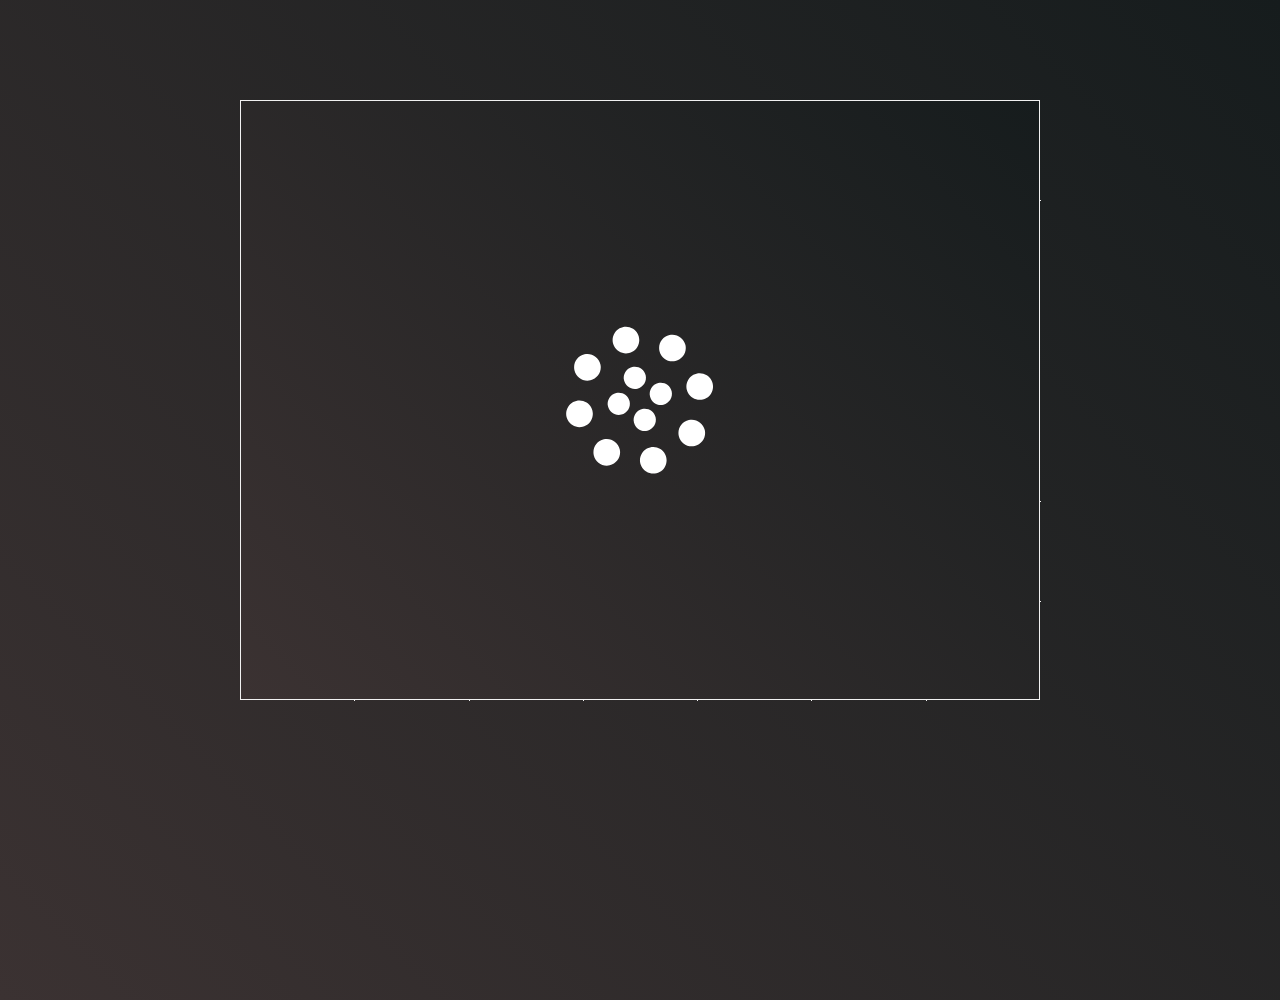
<file: 2. AppMétéo/index.html>
<!DOCTYPE html>
<html lang="fr">
<head>
    <meta charset="UTF-8">
    <meta name="viewport" content="width=device-width, initial-scale=1.0">
    <title>AppMétéo</title>
    <link rel="stylesheet" href="style.css">
</head>
<body>
    <div class="container">
        <div class="overlay-icone-chargement">
            <img src="ressources/chargement/circles.svg" alt="logo chargement">
        </div>
        <h1>Application Météo</h1>
        <div class="bloc-logo-info">
            <div class="bloc-logo">
                <img src="ressources/jour/01d.svg"  alt="logo du temps actuel" class="logo-meteo">
            </div>
            <div class="bloc-info">
                <p class="temps"></p>
                <p class="temperature"></p>
                <p class="localisation"></p>
            </div>            
        </div>
    
        <div class="heure-prevision-bloc">
            <div class="bloc-h">
                <p class="heure-prevision-nom"></p>
                <p class="heure-prevision-valeur"></p>
            </div>
            <div class="bloc-h">
                <p class="heure-prevision-nom"></p>
                <p class="heure-prevision-valeur"></p>
            </div>
            <div class="bloc-h">
                <p class="heure-prevision-nom"></p>
                <p class="heure-prevision-valeur"></p>
            </div>
            <div class="bloc-h">
                <p class="heure-prevision-nom"></p>
                <p class="heure-prevision-valeur"></p>
            </div>
            <div class="bloc-h">
                <p class="heure-prevision-nom"></p>
                <p class="heure-prevision-valeur"></p>
            </div>
            <div class="bloc-h">
                <p class="heure-prevision-nom"></p>
                <p class="heure-prevision-valeur"></p>
            </div>
            <div class="bloc-h">
                <p class="heure-prevision-nom"></p>
                <p class="heure-prevision-valeur"></p>
            </div>          
        </div>

        <div class="jour-prevision-bloc">
            <div class="bloc-j">
                <p class="jour-prevision-nom"></p>
                <p class="jour-prevision-temp"></p>
            </div>
            <div class="bloc-j">
                <p class="jour-prevision-nom"></p>
                <p class="jour-prevision-temp"></p>
            </div>
            <div class="bloc-j">
                <p class="jour-prevision-nom"></p>
                <p class="jour-prevision-temp"></p>
            </div>
            <div class="bloc-j">
                <p class="jour-prevision-nom"></p>
                <p class="jour-prevision-temp"></p>
            </div>
            <div class="bloc-j">
                <p class="jour-prevision-nom"></p>
                <p class="jour-prevision-temp"></p>
            </div>
            <div class="bloc-j">
                <p class="jour-prevision-nom"></p>
                <p class="jour-prevision-temp"></p>
            </div>
            <div class="bloc-j">
                <p class="jour-prevision-nom"></p>
                <p class="jour-prevision-temp"></p>
            </div>
        </div>
    </div>    
       
    <script type="module" src="scripts/main.js"></script>    
</body>
</html>
</file>
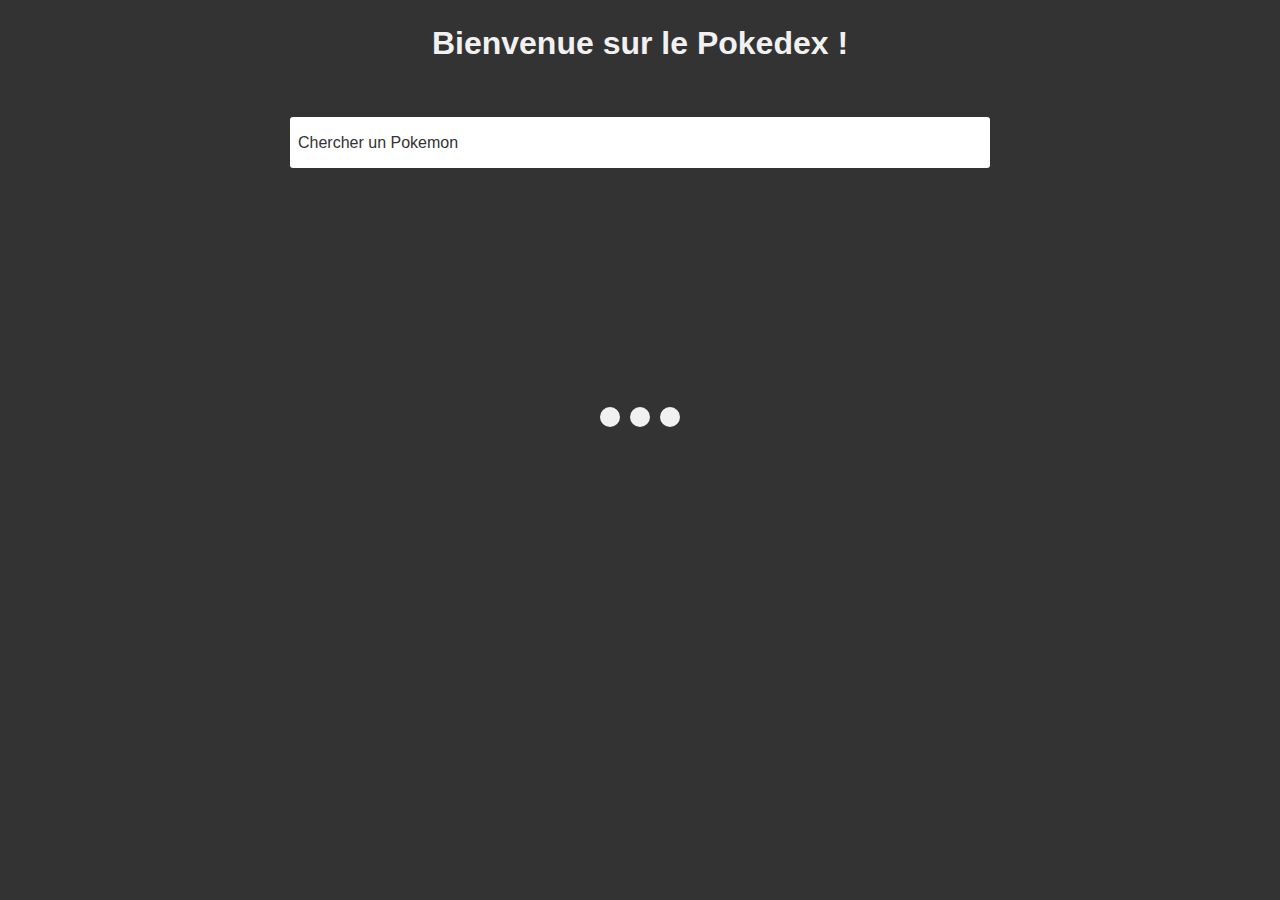
<file: 3. Pokedex/index.html>
<!DOCTYPE html>
<html lang="fr">
<head>
    <meta charset="UTF-8">
    <meta name="viewport" content="width=device-width, initial-scale=1.0">
    <title>Document</title>
    <link rel="stylesheet" href="style.css">
</head>
<body>
    <main>
        <h1>Bienvenue sur le Pokedex !</h1>
    
        <form class="recherche-poke">
            <label for="recherche">Chercher un Pokemon</label>
            <input type="text" id="recherche">
            <!-- <button type="submit">Rechercher</button> -->

            <!-- Loader -->
            <div class="loader">
                <div class="point"></div>
                <div class="point"></div>
                <div class="point"></div>
            </div>
        </form>
        <div class="container">
            <ul class="liste-poke">

            </ul>
        </div>
    </main>
    <script src="app.js"></script>
</body>
</html>
</file>
<file: 2. AppMétéo/style.css>
*, ::before, ::after {
    box-sizing: border-box;
    margin: 0;
    padding: 0;
}

body {
    font-family: Arial, Helvetica, sans-serif;
    color: #f1f1f1;
    background: linear-gradient(45deg, rgb(59,50,50), rgb(22,28,29));
    height: 100vh;
}
.container
    {
        width: 800px;
        height: 600px;
        background: linear-gradient(45deg, #1068B6, #EC60A6);
        display: grid;
        grid-template: 100px 300px 100px 100px / repeat(8, 100px);             
        margin: 100px auto 0;
        position: relative;
        border: 1px solid #f1f1f1;
    }
h1
    {
        /* deb row / de col / fin row / fin col */
        grid-area: 1 / 1 / 2 / -1;
        display: flex;
        justify-content: center;
        align-items: center;
        border-bottom: 1px solid #f1f1f1;
    }
.bloc-logo-info
    {
        grid-area: 2 / 1 / 3 / -1;
        display: flex;
        justify-content: center;
        align-items: center;        
    }
.bloc-logo
    {
        width: 50%;
    }
.bloc-logo img
    {
        width: 100%;
        height: auto;
    }
.bloc-info
    {
        width: 50%;
    }
.bloc-info .temps
    {
        font-size: 40px;
    }
.bloc-info .temps::first-letter
    {
        text-transform: capitalize;
    }
.bloc-info .temperature
    {
        font-size: 60px;
    }
.bloc-info .localisation
    {
        font-size: 40px;
        word-wrap: break-word;
    }
.heure-prevision-bloc
    {
        grid-area: 3 / 1 / 4 / -1;        
    }
.jour-prevision-bloc
    {
        grid-area: 4 / 1 / 5 / -1;
    }
.jour-prevision-bloc, .heure-prevision-bloc
    {
        display: grid;
        grid-template: 100px / repeat(7, 1fr);
    }
.bloc-h, .bloc-j
    {
        display: flex;
        justify-content: center;
        align-items: center;
        flex-direction: column;
        border-top: 1px solid #f1f1f1;
        font-size: 21px;
    }
.bloc-h:not(:last-child), .bloc-j:not(:last-child)
    {
        border-right: 1px solid #f1f1f1;
    }
.bloc-h p, .bloc-j p    
    {
        margin: 5px;
    }
/* Animation chargement */
.overlay-icone-chargement
    {
        position: absolute;
        width: 100%;
        height: 100%;
        background: linear-gradient(45deg, rgb(59,50,50), rgb(22,28,29));
        transition: opacity 1.1s ease-out;
        z-index: 1000;
    }
.overlay-icone-chargement img   
    {
        width: 150px;
        position: absolute;
        top: 50%;
        left: 50%;
        transform: translate(-50%, -50%);
    }
.disparition
    {
        opacity: 0;        
    }
</file>
<file: 3. Pokedex/style.css>
*, ::before, ::after {
    box-sizing: border-box;
    margin: 0;
    padding: 0;
}

body {
    font-family: Arial, Helvetica, sans-serif;
    background: #333;
}
h1  
    {
        text-align: center;
        padding: 25px 0;
        color: #f1f1f1;
    }
.recherche-poke
    {
        max-width: 700px;
        min-width: 450px;
        width: 70%;
        margin: 30px auto;
        position: relative;
        display: flex;
    }
.inp-group
    {
        width: 100%;
    }
.recherche-poke input
    {
        width: 100%;
        padding: 15px;
        border: none;
        outline: none;
        border-radius: 3px;
        font-size: 18px;
    }
.recherche-poke label   
    {
        position: absolute;
        color: #333;
        top: 50%;
        transform: translateY(-50%);
        padding-left: 8px;
        transition: all 0.3s ease-in;
    }
.recherche-poke button
    {
        margin-left: 5px;
        padding: 15px;
    }

    /* Animation input */
.recherche-poke:focus-within label, .recherche-poke.active-input label
    {
        top: -15px;
        padding-left: 5px;
        color: #f1f1f1;
    }

/*  Liste cartes */

.container
    {
        width: 70%;
        max-width: 1100px;
        height: auto;
        margin: 0 auto;
    }
ul  
    {
        list-style-type: none;
        display: flex;
        justify-content: center;
        align-items: center;
        flex-wrap: wrap;
    }
.liste-poke li  
    {
        width: 250px;
        height: auto;
        padding: 15px;
        margin: 5px;
        display: flex;
        justify-content: center;
        align-items: center;
        flex-direction: column;
    }
.liste-poke h5 
    {
        font-size: 19px;
    }
.liste-poke p   
    {
        font-size: 18px;
    }

/* Anime loader */

.loader
    {
        position: absolute;
        top: 250px;
        left: 50%;
        transform: translateX(-50%);
        width: 200px;
        height: 100px;
        display: flex;
        justify-content: center;
        align-items: center;
    }
.point
    {
        margin: 0px 5px;
        width: 20px;
        height: 20px;
        border-radius: 50%;
        background: #f1f1f1;
        animation: monte 0.3s alternate infinite;
    }
.point:nth-child(1)
    {
        animation-delay: 0.1s;
    }
.point:nth-child(2)
    {
        animation-delay: 0.2s;
    }
.point:nth-child(3)
    {
        animation-delay: 0.3s;
    }
@keyframes monte
    {
        100%
            {
                transform: translateY(-30px);
            }
    }

/* The Modal (background) */
.modal {
    display: none; /* Hidden by default */
    position: fixed; /* Stay in place */
    z-index: 1; /* Sit on top */
    left: 0;
    top: 0;
    width: 100%; /* Full width */
    height: 100%; /* Full height */
    overflow: auto; /* Enable scroll if needed */
    background-color: rgb(0,0,0); /* Fallback color */
    background-color: rgba(0,0,0,0.4); /* Black w/ opacity */
  }
  
  /* Modal Content/Box */
  .modal-content {    
      display: flex;
      flex-direction: column;
    margin: 15% auto; /* 15% from the top and centered */
    padding: 20px;
    border: 1px solid #888;
    border-radius: 5px;    
    width: 20%; /* Could be more or less, depending on screen size */
  }
  
  /* The Close Button */
  .close {
    color: #aaa;
    float: right;
    font-size: 28px;
    font-weight: bold;
  }
  
  .close:hover,
  .close:focus {
    color: black;
    text-decoration: none;
    cursor: pointer;
  }
.info-poke
  {
      display: flex;
      flex-direction: column;
      margin-bottom: 10px;
  }
.stats
  {
      display: flex;
      flex-direction: column;
  }
.info-poke h3, .stats h3
  {
      display: flex;
      justify-content: center;
  }
.stats p, .info-poke p  
  {
      /* margin-left: 20px; */
      margin: 5px 20px 0;
  }
</file>
